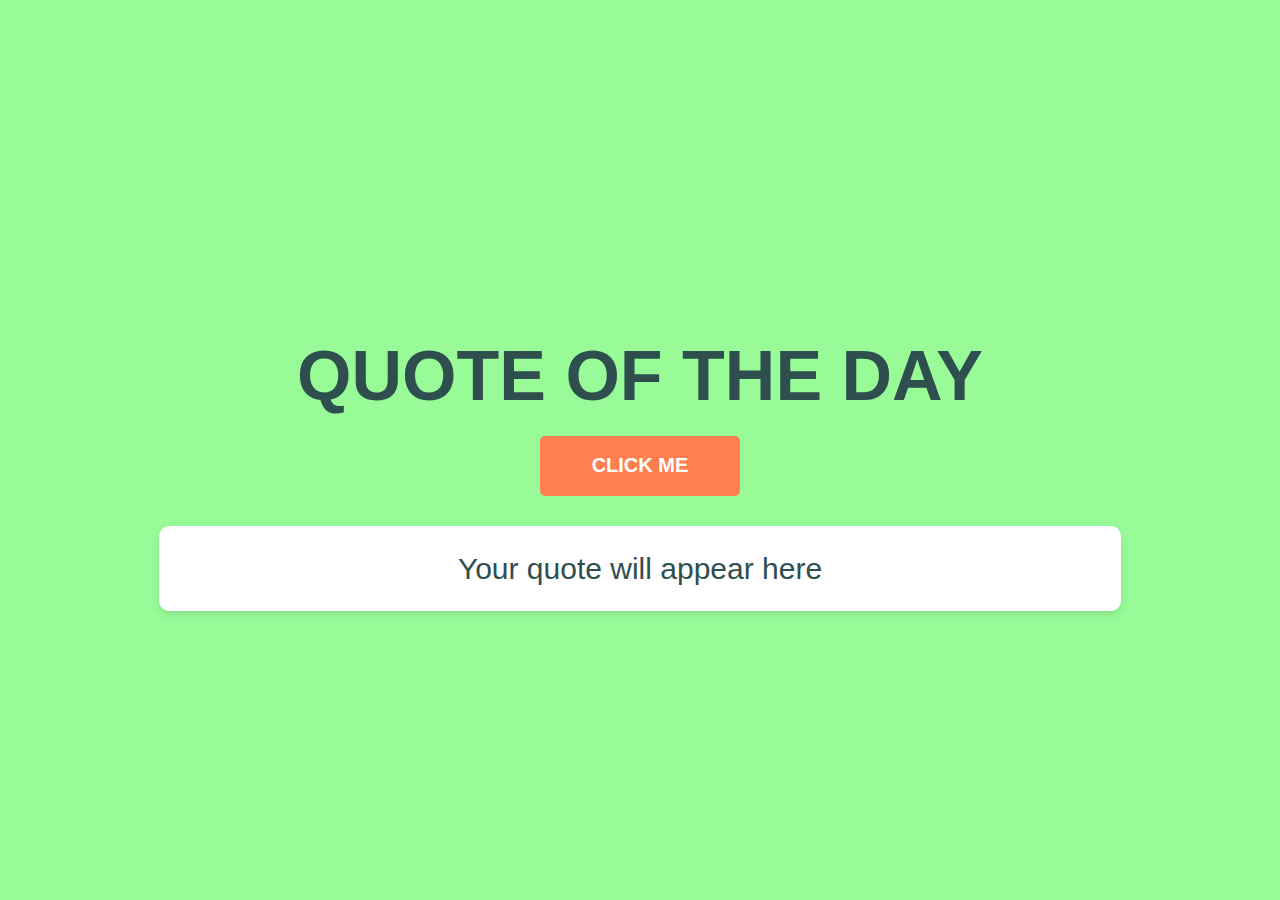
<file: QuoteGenerator/index.html>
<!DOCTYPE html>
<html lang="en">
<head>
    <meta charset="UTF-8">
    <meta name="viewport" content="width=device-width, initial-scale=1.0">
    <title>Quote Generator</title>
    <link rel="stylesheet" href="style.css">
</head>
<body>
    <h1>QUOTE OF THE DAY</h1>
    <div class="button-container">
        <button id="btn">CLICK ME</button>
    </div>
    <div class="quote-container">
        <div id="quote">Your quote will appear here</div>
    </div>
    <script src="script.js"></script>
</body>
</html>
</file>
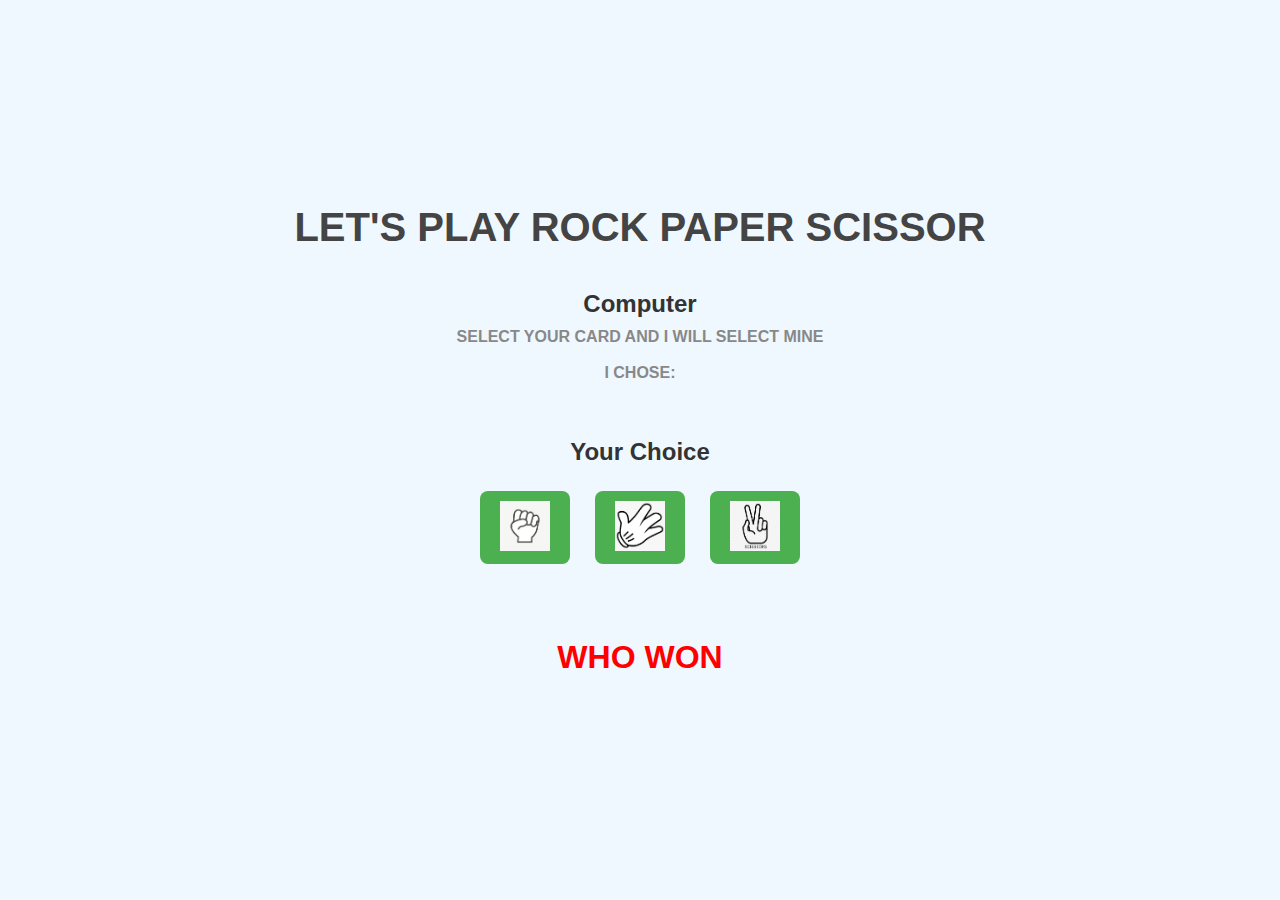
<file: Rock-Paper-Scissor/index.html>
<!--Rock Paper Scissor-->
<!DOCTYPE html>
<html lang="en">
<head>
    <meta charset="UTF-8">
    <meta name="viewport" content="width=device-width, initial-scale=1.0">
    <title>Game</title>
    <link rel="stylesheet" href="style.css">
</head>
<body>
    <h1>LET'S PLAY ROCK PAPER SCISSOR</h1>
    <div class="computer">
        <h2>Computer</h2>
        <p>SELECT YOUR CARD AND I WILL SELECT MINE</p>
        <p>I CHOSE: <span id="computerchose"></span></p>
    </div>
    <div class="player">
        <h2>Your Choice</h2>
        <div class="options">
            <button><img src="images.png" alt="" id="rock"></button>
            <button><img src="paper.png" alt="" id="paper"></button>
            <button><img src="scissor.png" alt="" id="scissor"></button>
        </div>
    </div>
    <div class="winner">
        <div id="winnername">WHO WON</div>
    </div>

    
<div id="popup" class="popup">
    <div class="popup-content">
        <span id="popup-close" class="popup-close">&times;</span>
        <p id="popup-message"></p>
    </div>
</div>

    <script src="script.js"></script>
</body>
</html>
</file>
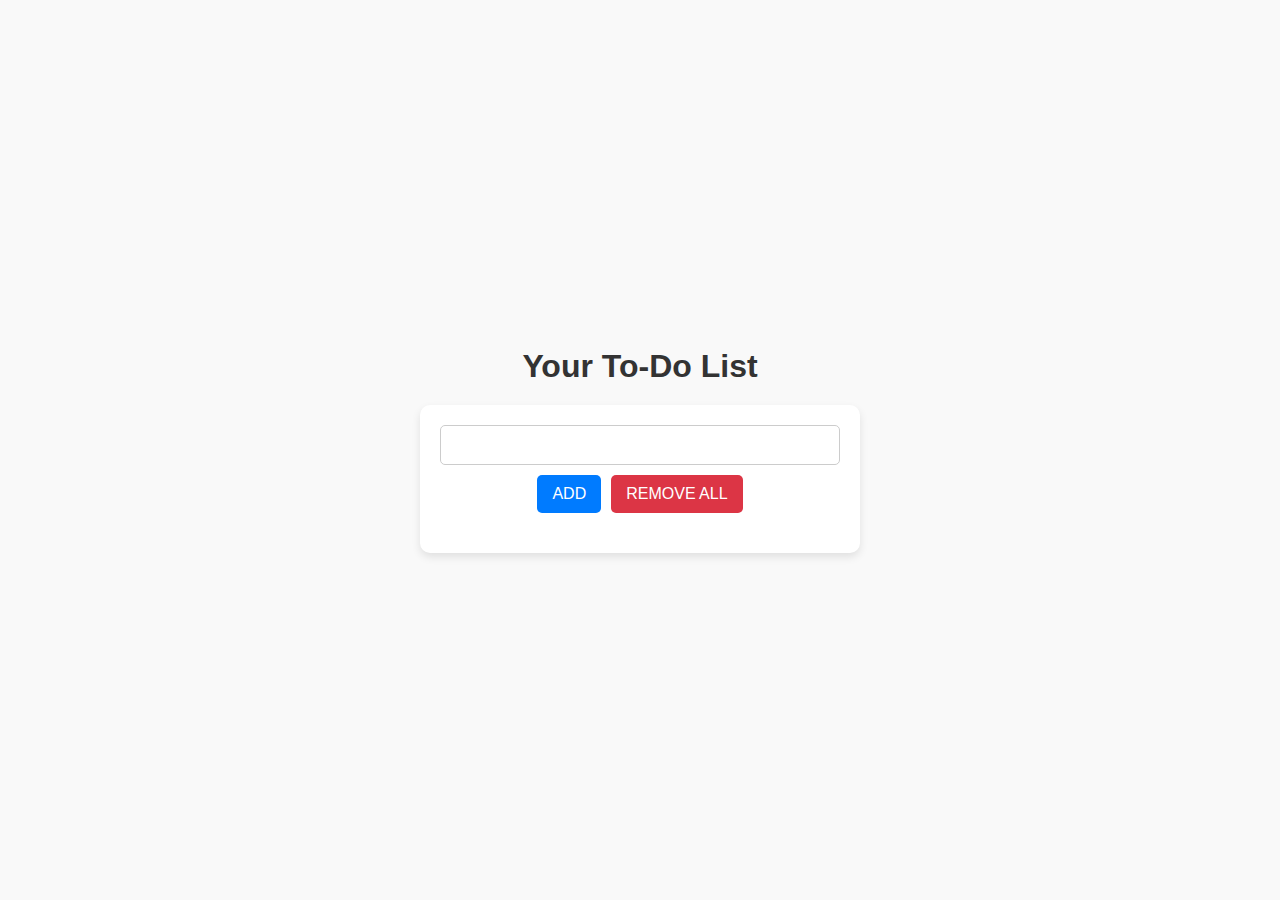
<file: ToDoList/index.html>
<!DOCTYPE html>
<html lang="en">
<head>
    <meta charset="UTF-8">
    <meta name="viewport" content="width=device-width, initial-scale=1.0">
    <title>My To-Do List</title>
    <link rel="stylesheet" href="style.css">
</head>
<body>
    <h1>Your To-Do List</h1>
    <div class="box">
        <input type="text" id="task">
        <div class="button-container">
            <button id="btn">ADD</button>
            <button id="removeallbtn">REMOVE ALL</button>
        </div>
        <ul id="tasklist"></ul>
    </div>
    <script src="script.js"></script>
</body>
</html>
</file>
<file: QuoteGenerator/style.css>
/* Apply a background color */
body {
    background-color: #98FB98;  /* Light green */
    font-family: 'Arial', sans-serif;
    margin: 0;
    padding: 0;
    display: flex;
    flex-direction: column;
    justify-content: center;
    align-items: center;
    height: 100vh;
}

/* Center the title */
h1 {
    font-size: 70px;
    color: #2F4F4F;  /* Dark slate gray */
    margin-bottom: 20px;
}

/* Center the button */
.button-container {
    display: flex;
    justify-content: center;
}

/* Style the button */
#btn {
    width: 200px;
    height: 60px;
    font-size: 20px;
    font-weight: bold;
    background-color: #FF7F50; /* Coral color */
    border: none;
    color: white;
    cursor: pointer;
    border-radius: 5px;
    transition: background-color 0.3s ease;
}

#btn:hover {
    background-color: #FF6347; /* Tomato color */
}

/* Style the quote container */
.quote-container {
    display: flex;
    justify-content: center;
    margin-top: 30px;
    width: 90%;
}

/* Style the quote text */
#quote {
    font-size: 30px;
    text-align: center;
    padding: 20px;
    border-radius: 10px;
    width: 80%;
    background-color: white;
    color: #2F4F4F;
    box-shadow: 0 4px 8px rgba(0, 0, 0, 0.1);
    word-wrap: break-word;
    line-height: 1.5;
}

/* Responsive styling */
@media (max-width: 600px) {
    h1 {
        font-size: 50px;
    }

    #quote {
        font-size: 20px;
        width: 90%;
    }

    #btn {
        width: 180px;
        height: 50px;
    }
}
</file>
<file: Rock-Paper-Scissor/style.css>
* {
    margin: 0;
    padding: 0;
    box-sizing: border-box;
}

body {
    font-family: Arial, sans-serif;
    background-color: #f0f8ff;
    color: #333;
    display: flex;
    flex-direction: column;
    align-items: center;
    justify-content: center;
    height: 100vh;
    text-align: center;
}

h1 {
    font-size: 2.5rem;
    color: #444;
    margin-bottom: 20px;
}

h2 {
    font-size: 1.5rem;
    margin-bottom: 10px;
}

p {
    font-size: 1rem;
    color: #555;
    margin-bottom: 15px;
}

button {
    background-color: #4CAF50;
    border: none;
    padding: 10px 20px;
    margin: 5px;
    cursor: pointer;
    transition: background-color 0.3s ease;
    border-radius: 8px;
}

button:hover {
    background-color: #45a049;
}

button img {
    width: 50px;
    height: 50px;
}

.options {
    display: flex;
    justify-content: center;
    gap: 15px;
    margin-top: 20px;
}

.computer, .player, .winner {
    margin: 20px 0;
}

#winnername {
    font-size: 1.3rem;
    font-weight: bold;
    margin-top: 20px;
}

.computer p, .player p {
    font-size: 1rem;
    font-weight: bold;
    color: #888;
}

#computerchose {
    font-size: 1.2rem;
    color: #2f4f4f;
    font-weight: bold;
}

.winner {
    margin-top: 30px;
}

.winner #winnername {
    font-size: 2rem;
    font-weight: bold;
    color: #f00;
}

@media (max-width: 768px) {
    body {
        padding: 10px;
    }

    h1 {
        font-size: 2rem;
    }

    .options {
        flex-direction: column;
    }

    button img {
        width: 40px;
        height: 40px;
    }
}


.popup {
    display: none;
    position: fixed;
    z-index: 1000;
    left: 0;
    top: 0;
    width: 100%;
    height: 100%;
    background-color: rgba(0, 0, 0, 0.5);
    justify-content: center;
    align-items: center;
    text-align: center;
}

.popup-content {
    background-color: #fff;
    padding: 20px;
    border-radius: 10px;
    box-shadow: 0 0 10px rgba(0, 0, 0, 0.2);
    width: 250px;
}

.popup-close {
    font-size: 1.5rem;
    color: #333;
    position: absolute;
    top: 10px;
    right: 10px;
    cursor: pointer;
}

#popup-message {
    font-size: 2rem;
    margin-top: 20px;
}
</file>
<file: ToDoList/style.css>
/* General reset */
body, h1, ul, input, button {
    margin: 0;
    padding: 0;
    box-sizing: border-box;
}

/* Body styling */
body {
    font-family: Arial, sans-serif;
    background-color: #f9f9f9;
    display: flex;
    justify-content: center;
    align-items: center;
    min-height: 100vh;
    flex-direction: column;
}

/* Heading styling */
h1 {
    color: #333;
    font-size: 2rem;
    margin-bottom: 20px;
}

/* Container box styling */
.box {
    background-color: #fff;
    padding: 20px;
    border-radius: 10px;
    box-shadow: 0 4px 8px rgba(0, 0, 0, 0.1);
    width: 100%;
    max-width: 400px;
}

/* Input field styling */
input[type="text"] {
    flex: 1; /* Allow the input to expand and take available space */
    padding: 10px;
    border: 1px solid #ccc;
    border-radius: 5px;
    font-size: 1rem;
    width: 100%;
}

/* Add and Remove All buttons */
button {
    padding: 10px 15px;
    background-color: #007BFF;
    color: #fff;
    border: none;
    border-radius: 5px;
    font-size: 1rem;
    cursor: pointer;
    transition: background-color 0.3s ease;
}

button:hover {
    background-color: #0056b3;
}

#removeallbtn {
    background-color: #dc3545;
}

#removeallbtn:hover {
    background-color: #b02a37;
}

/* Task list styling */
ul {
    list-style-type: none;
    margin-top: 20px;
    padding: 0;
}

li {
    display: flex;
    justify-content: space-between;
    align-items: center;
    padding: 10px;
    margin-bottom: 10px;
    background-color: #f0f0f0;
    border-radius: 5px;
    box-shadow: 0 2px 4px rgba(0, 0, 0, 0.1);
    font-size: 1rem;
}

/* Remove button inside list items */
li button {
    margin-left: 10px;
    background-color: #dc3545;
}

li button:hover {
    background-color: #b02a37;
}

/* Checkbox styling */
input[type="checkbox"] {
    margin-left: 10px;
    transform: scale(1.2);
}

/* Completed task styling */
.completed {
    background-color: lightgreen;
    text-decoration: line-through;
    color: #6c757d;
}

.button-container {
    display: flex;
    justify-content: center; /* Align buttons in the same row */
    gap: 10px; /* Add space between buttons */
    margin-top: 10px; /* Optional: Adjust spacing from the input field */
}
</file>
